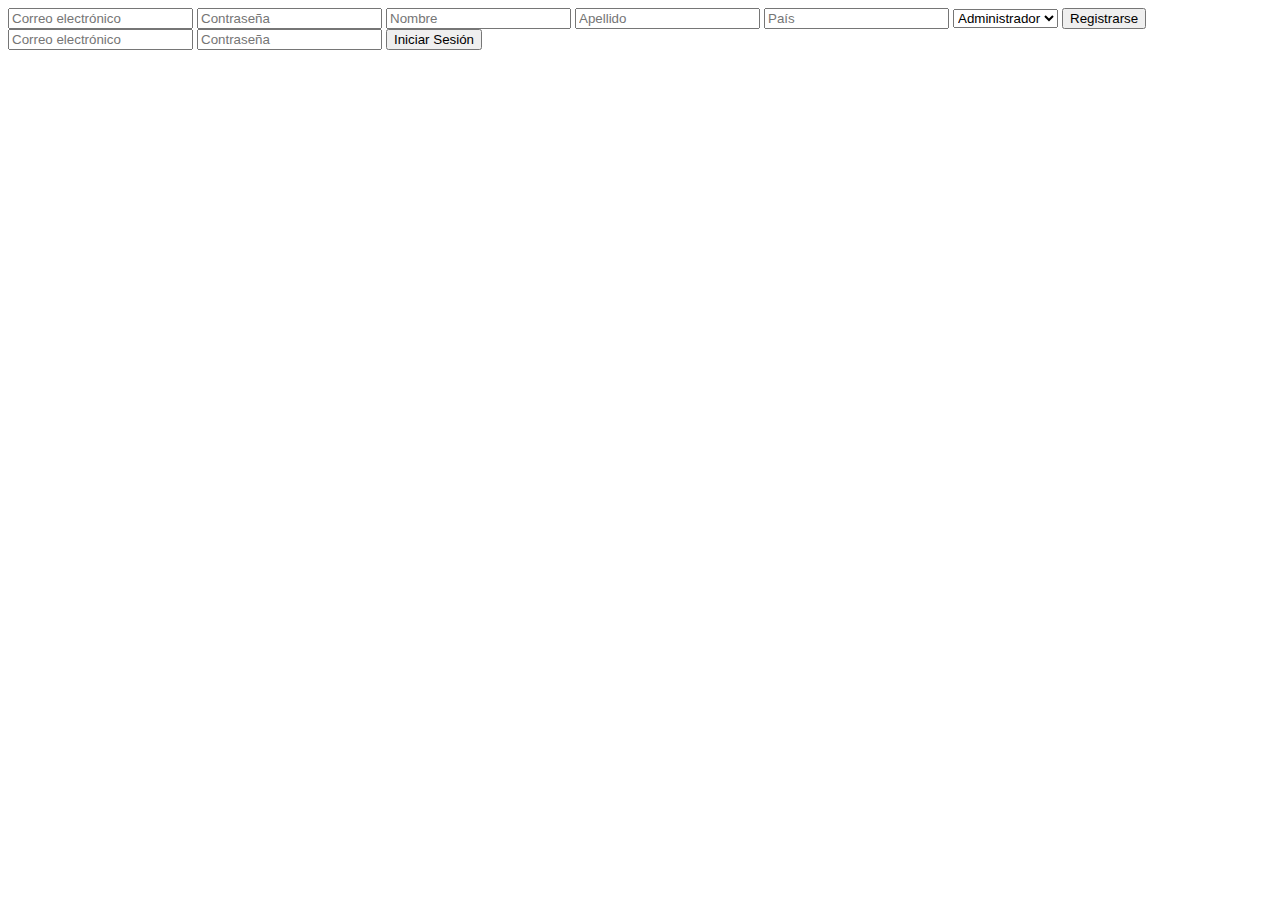
<file: FrancoNews/src/main/resources/static/register.html>
<!DOCTYPE html>
<html lang="en">
<head>
    <meta charset="UTF-8">
    <title>Title</title>
</head>
<body>

<form id="registerForm" action="/auth/register" method="post">
    <input type="text" id="email" placeholder="Correo electrónico" autocomplete="off">
    <input type="password" id="password" placeholder="Contraseña">
    <input type="text" id="name" placeholder="Nombre">
    <input type="text" id="lastName" placeholder="Apellido">
    <input type="text" id="country" placeholder="País">
    <select id="role">
        <option value="ADMIN">Administrador</option>
        <option value="USER">Usuario</option>
    </select>
    <button type="submit">Registrarse</button>
</form>

<form id="loginForm" action ="login" method="post">
    <input type="text" id="loginEmail" placeholder="Correo electrónico" autocomplete="off">
    <input type="password" id="loginPassword" placeholder="Contraseña">
    <button type="submit">Iniciar Sesión</button>
</form>

</body>
</html>
</file>
